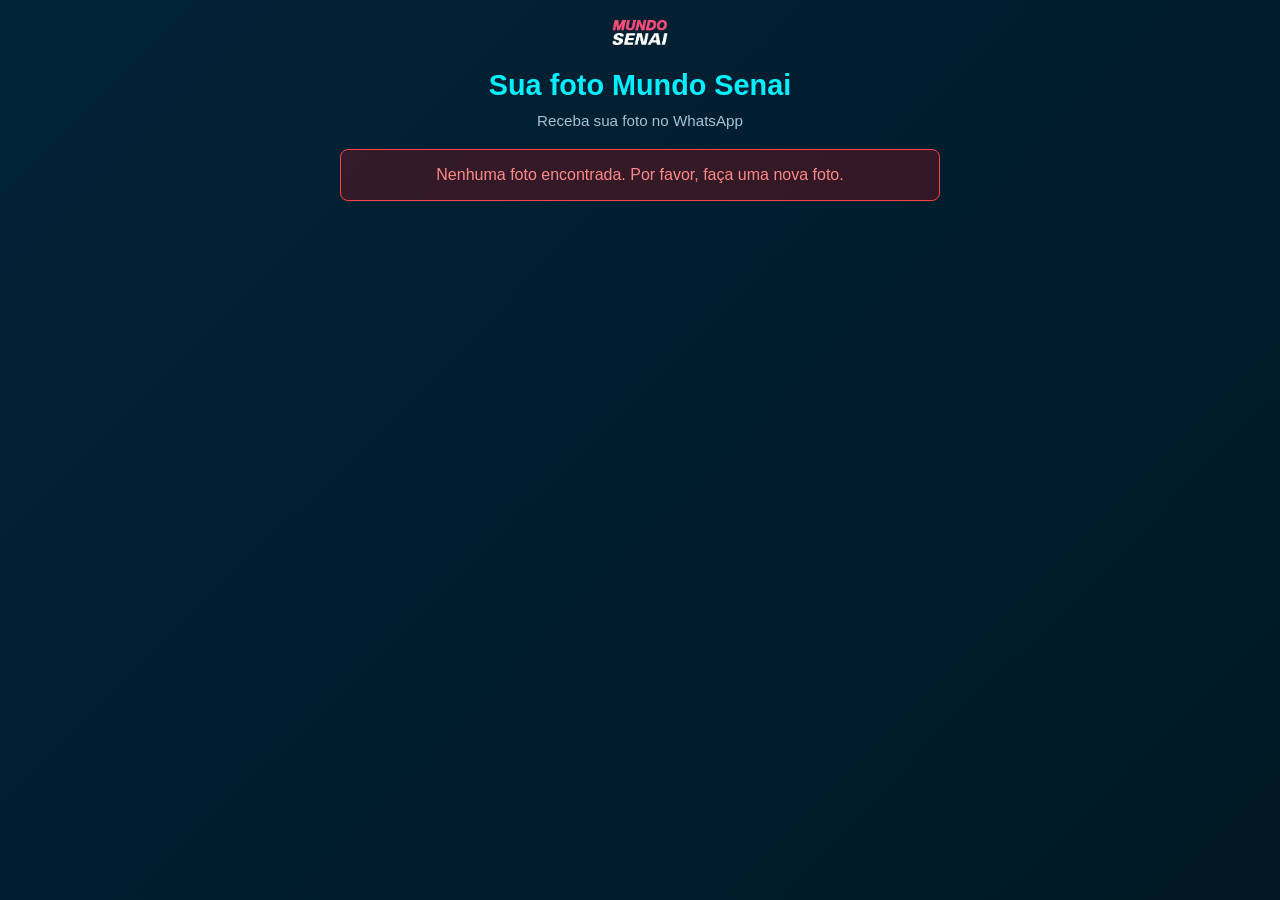
<file: qr-viewer.html>
<!DOCTYPE html>
<html lang="pt-BR">
<head>
    <meta charset="UTF-8">
    <meta name="viewport" content="width=device-width, initial-scale=1.0">
    <title>Sua foto Mundo Senai</title>
    <style>
        * {
            margin: 0;
            padding: 0;
            box-sizing: border-box;
        }
        body {
            font-family: 'Segoe UI', Arial, sans-serif;
            background: linear-gradient(135deg, #012338 0%, #001824 100%);
            min-height: 100vh;
            display: flex;
            flex-direction: column;
            align-items: center;
            padding: 20px;
            color: white;
        }
        .container {
            max-width: 600px;
            width: 100%;
            text-align: center;
        }
        h1 {
            font-size: 1.8em;
            margin-bottom: 10px;
            color: #00f0ff;
        }
        .subtitle {
            color: #a0c4d4;
            margin-bottom: 20px;
            font-size: 0.95em;
        }
        .image-container {
            background: rgba(255, 255, 255, 0.1);
            border-radius: 12px;
            padding: 10px;
            margin-bottom: 20px;
            box-shadow: 0 4px 20px rgba(0, 240, 255, 0.2);
        }
        .image-container img {
            width: 100%;
            border-radius: 8px;
            display: block;
        }
        .buttons {
            display: flex;
            flex-direction: column;
            gap: 12px;
        }
        .btn {
            padding: 16px 24px;
            border: none;
            border-radius: 8px;
            font-size: 1.1em;
            font-weight: 600;
            cursor: pointer;
            transition: all 0.3s ease;
            text-decoration: none;
            display: inline-flex;
            align-items: center;
            justify-content: center;
            gap: 8px;
        }
        .btn-whatsapp {
            background: linear-gradient(135deg, #25D366 0%, #128C7E 100%);
            color: white;
            box-shadow: 0 4px 15px rgba(37, 211, 102, 0.4);
        }
        .btn-whatsapp:hover {
            transform: translateY(-2px);
            box-shadow: 0 6px 20px rgba(37, 211, 102, 0.6);
        }
        .btn-download {
            background: linear-gradient(135deg, #00f0ff 0%, #0080ff 100%);
            color: #001824;
            box-shadow: 0 4px 15px rgba(0, 240, 255, 0.4);
        }
        .btn-download:hover {
            transform: translateY(-2px);
            box-shadow: 0 6px 20px rgba(0, 240, 255, 0.6);
        }
        .error {
            background: rgba(255, 0, 0, 0.2);
            border: 1px solid #ff4444;
            border-radius: 8px;
            padding: 16px;
            margin-bottom: 20px;
            color: #ff8888;
        }
        .loading {
            display: flex;
            flex-direction: column;
            align-items: center;
            gap: 16px;
            padding: 40px;
        }
        .spinner {
            width: 50px;
            height: 50px;
            border: 4px solid rgba(0, 240, 255, 0.3);
            border-top-color: #00f0ff;
            border-radius: 50%;
            animation: spin 1s linear infinite;
        }
        @keyframes spin {
            to { transform: rotate(360deg); }
        }
        .logo {
            max-width: 120px;
            margin-bottom: 20px;
        }
    </style>
</head>
<body>
    <div class="container">
        <img src="assets/mundo_senai_4.png" alt="Mundo SENAI" class="logo" onerror="this.style.display='none'">
        <h1>Sua foto Mundo Senai</h1>
        <p class="subtitle">Receba sua foto no WhatsApp</p>

        <div id="loading" class="loading">
            <div class="spinner"></div>
            <p>Carregando sua foto...</p>
        </div>

        <div id="error" class="error" style="display: none;">
            <p id="errorText">Erro ao carregar a foto. Tente novamente.</p>
        </div>

        <div id="content" style="display: none;">
            <div class="image-container">
                <img id="photo" alt="Sua foto" />
            </div>

            <div class="buttons">
                <a id="whatsappBtn" class="btn btn-whatsapp" target="_blank">
                    <span>📱</span>
                    Enviar para meu WhatsApp
                </a>
                <a id="downloadBtn" class="btn btn-download" download="foto-senai.jpg">
                    <span>⬇️</span>
                    Baixar foto
                </a>
            </div>
        </div>
    </div>

    <script>
        // Pegar parâmetros da URL
        const params = new URLSearchParams(window.location.search);
        const imageUrl = params.get('img');
        const phone = params.get('phone');

        const loading = document.getElementById('loading');
        const error = document.getElementById('error');
        const errorText = document.getElementById('errorText');
        const content = document.getElementById('content');
        const photo = document.getElementById('photo');
        const whatsappBtn = document.getElementById('whatsappBtn');
        const downloadBtn = document.getElementById('downloadBtn');

        if (!imageUrl) {
            loading.style.display = 'none';
            error.style.display = 'block';
            errorText.textContent = 'Nenhuma foto encontrada. Por favor, faça uma nova foto.';
        } else {
            // Carregar imagem
            photo.onload = () => {
                loading.style.display = 'none';
                content.style.display = 'block';

                // Configurar botão de download
                downloadBtn.href = imageUrl;

                // Configurar botão do WhatsApp
                if (phone) {
                    const message = encodeURIComponent('Aqui esta sua foto Mundo Senai: ' + imageUrl);
                    whatsappBtn.href = `https://wa.me/55${phone}?text=${message}`;
                } else {
                    // Se não tiver número, abre apenas o chat
                    const message = encodeURIComponent('Aqui esta sua foto Mundo Senai: ' + imageUrl);
                    whatsappBtn.href = `https://wa.me/?text=${message}`;
                }
            };

            photo.onerror = () => {
                loading.style.display = 'none';
                error.style.display = 'block';
                errorText.textContent = 'Erro ao carregar a imagem. O link pode ter expirado.';
            };

            photo.src = imageUrl;
        }
    </script>
</body>
</html>
</file>
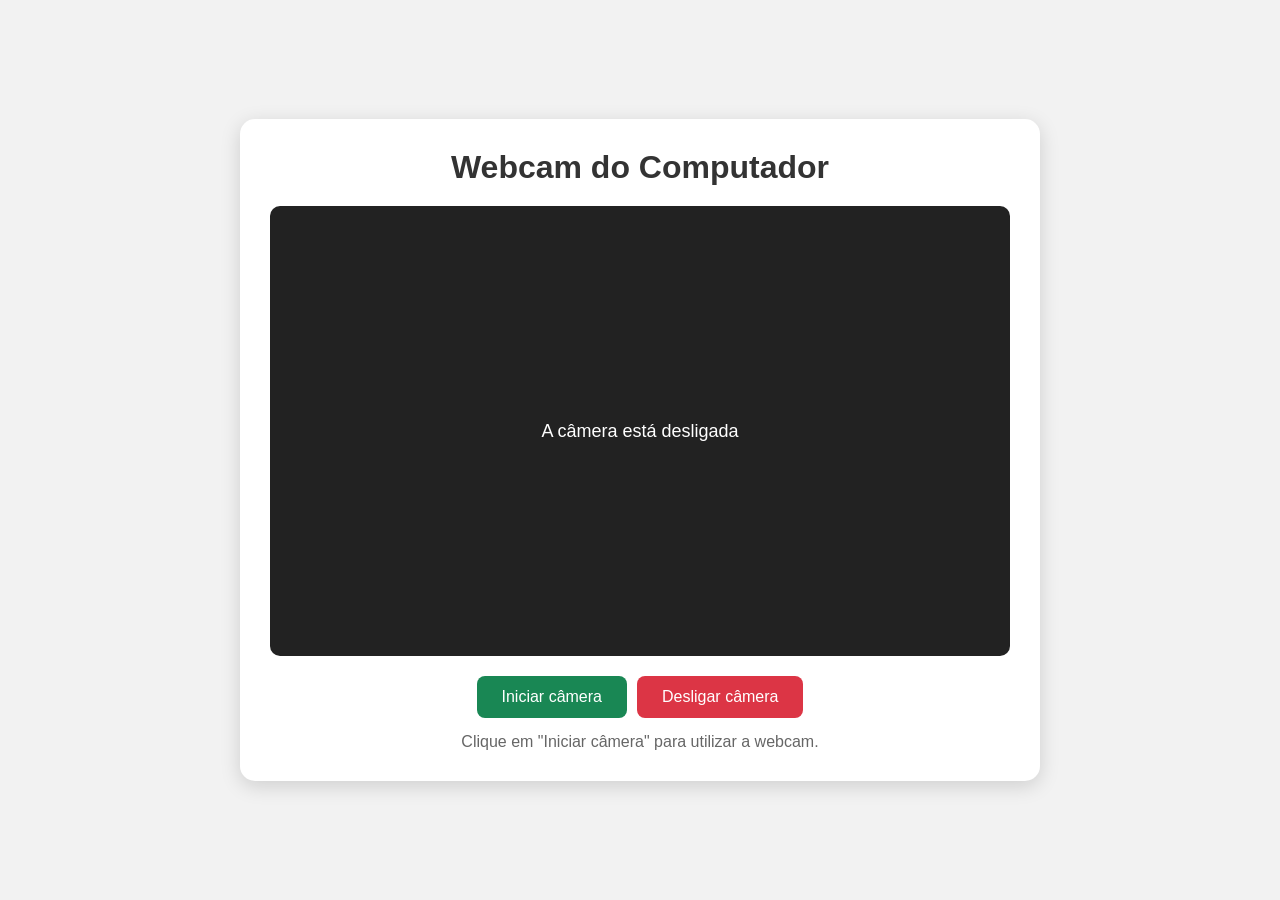
<file: teste.html>
<!DOCTYPE html>
<html lang="pt-BR">
<head>
    <meta charset="UTF-8">
    <meta name="viewport" content="width=device-width, initial-scale=1.0">

    <title>Webcam</title>

    <style>
        * {
            margin: 0;
            padding: 0;
            box-sizing: border-box;
        }

        body {
            font-family: Arial, sans-serif;
            background: #f2f2f2;
            min-height: 100vh;

            display: flex;
            justify-content: center;
            align-items: center;
        }

        .container {
            width: 90%;
            max-width: 800px;
            background: white;
            padding: 30px;
            border-radius: 15px;
            box-shadow: 0 5px 20px rgba(0, 0, 0, 0.15);

            text-align: center;
        }

        h1 {
            margin-bottom: 20px;
            color: #333;
        }

        .webcam-container {
            width: 100%;
            height: 450px;

            background: #222;
            border-radius: 10px;

            display: flex;
            justify-content: center;
            align-items: center;

            overflow: hidden;
        }

        video {
            width: 100%;
            height: 100%;
            object-fit: cover;
        }

        .mensagem {
            color: white;
            font-size: 18px;
        }

        .botoes {
            margin-top: 20px;

            display: flex;
            justify-content: center;
            gap: 10px;
        }

        button {
            padding: 12px 25px;
            border: none;
            border-radius: 8px;

            font-size: 16px;
            cursor: pointer;
        }

        #btnIniciar {
            background: #198754;
            color: white;
        }

        #btnParar {
            background: #dc3545;
            color: white;
        }

        button:hover {
            opacity: 0.85;
        }

        #status {
            margin-top: 15px;
            color: #666;
        }
    </style>
</head>

<body>

    <div class="container">

        <h1>Webcam do Computador</h1>

        <div class="webcam-container">

            <span class="mensagem" id="mensagem">
                A câmera está desligada
            </span>

            <video id="webcam" autoplay playsinline style="display: none;"></video>

        </div>

        <div class="botoes">

            <button id="btnIniciar">
                Iniciar câmera
            </button>

            <button id="btnParar">
                Desligar câmera
            </button>

        </div>

        <p id="status">
            Clique em "Iniciar câmera" para utilizar a webcam.
        </p>

    </div>

    <script>

        const video = document.getElementById("webcam");
        const mensagem = document.getElementById("mensagem");
        const status = document.getElementById("status");

        const btnIniciar = document.getElementById("btnIniciar");
        const btnParar = document.getElementById("btnParar");

        let stream = null;


        // INICIAR WEBCAM
        btnIniciar.addEventListener("click", async () => {

            try {

                stream = await navigator.mediaDevices.getUserMedia({
                    video: true,
                    audio: false
                });

                video.srcObject = stream;

                video.style.display = "block";
                mensagem.style.display = "none";

                status.textContent = "Webcam ativada com sucesso.";

            } catch (erro) {

                console.error(erro);

                status.textContent =
                    "Não foi possível acessar a webcam.";

                alert(
                    "Não foi possível acessar a câmera. " +
                    "Verifique se o navegador possui permissão para utilizar a webcam."
                );
            }

        });


        // DESLIGAR WEBCAM
        btnParar.addEventListener("click", () => {

            if (stream) {

                stream.getTracks().forEach(track => {
                    track.stop();
                });

                stream = null;
            }

            video.srcObject = null;

            video.style.display = "none";
            mensagem.style.display = "block";

            status.textContent = "Webcam desligada.";

        });

    </script>

</body>
</html>
</file>
